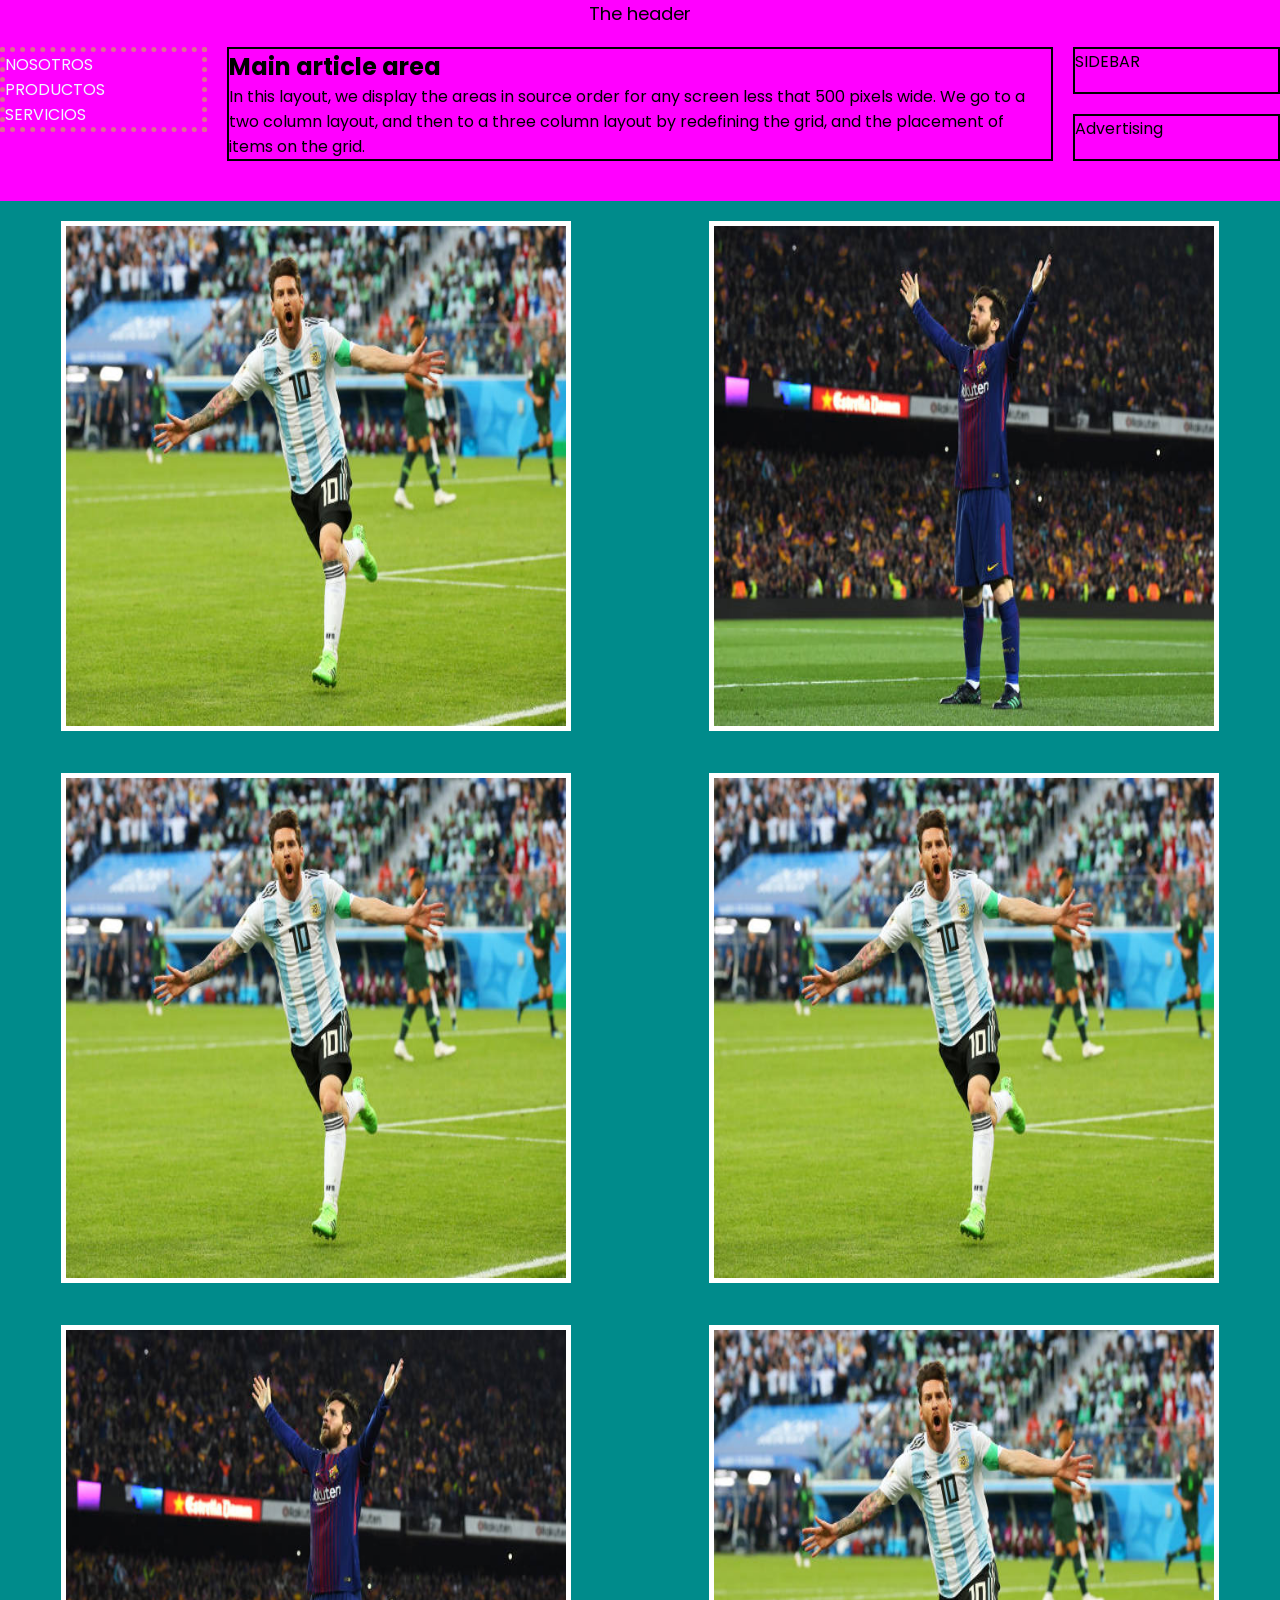
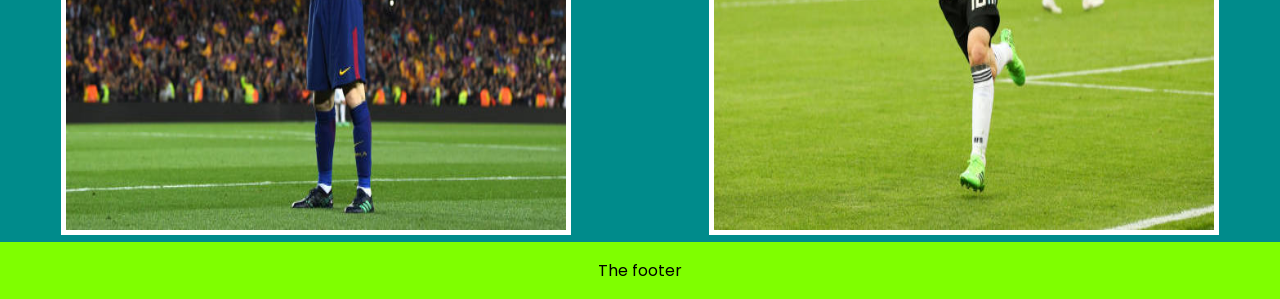
<file: index.html>
<!DOCTYPE html>
<html lang="en">
<head>
    <meta charset="UTF-8">
    <meta http-equiv="X-UA-Compatible" content="IE=edge">
    <meta name="viewport" content="width=device-width, initial-scale=1.0">

   
    <link rel="stylesheet" href="./css/style.css">
    <title>GRIDS</title>
</head>
<body>
    <div class="wrapper">
        <header class="main-head">The header</header>
        <nav class="main-nav">
          <ul>
            <li><a href="./sections/nosotros.html">Nosotros</a></li>
            <li><a href="./sections/productos.html">Productos</a></li>
            <li><a href="./sections/servicios.html">Servicios</a></li>
          </ul>
        </nav>
        <article class="content">
          <h1>Main article area</h1>
          <p>In this layout, we display the areas in source order for any screen less that 500 pixels wide. We go to a two column layout, and then to a three column layout by redefining the grid, and the placement of items on the grid.</p>
        </article>

        <aside class="side">SIDEBAR</aside>
        
        <div class="ad">Advertising</div>
    </div>
     
    <section class="galeria-grid">
      <section class="padre">
          <div>
            <img src="./img/messi4.jpg" alt="">
          </div>
          <div>
            <img src="./img/messi1.jpg" alt="">
          </div>
          <div>
            <img src="./img/messi4.jpg" alt="">
          </div>
          <div>
           <img src="./img/messi4.jpg" alt="">
          </div>
          <div>
          <img src="./img/messi1.jpg" alt="">
          </div>
          <div>
            <img src="./img/messi4.jpg" alt="">
           </div>

      </section>


  </section>


   
   


        <footer class="main-footer">The footer</footer>
      
       
         
</body>
</html>
</file>
<file: css/style.css>
@import url('https://fonts.googleapis.com/css2?family=Dongle:wght@300&family=Oooh+Baby&family=Poppins:wght@600&family=Roboto:wght@100&family=Sedgwick+Ave&display=swap');

*{
    padding: 0;
    margin:0;
}

/*body{
    background-color: rgb(240, 188, 188) ;
    font-family: 'Poppins', sans-serif;
    display: flex;
    flex-direction: column;
    min-height: 100vh;
  }

header{
    font-size: large;
    display: grid;
    justify-content:center;
}


nav ul li  {
    list-style: none;
    text-transform: uppercase;
}

a{
    text-decoration: none;
}

aside, article, .ad {
    border: 1px solid black;
}

img{
  border: 5px solid white;
  width: 200px;
  height: 200px;
  margin-top: 15px;
}

footer{
  text-align: center;
  padding: 1em;
  background-color: blueviolet;
  margin-bottom: 0;
  margin-top:auto;
  
}



.main-head {
    grid-area: header;
  }
  .content {
    grid-area: contenido;
  }
  .main-nav {
    grid-area: nav;
  }
  .side {
    grid-area: sidebar;
  }
  .ad {
    grid-area: ad;
  }
  .main-footer {
    grid-area: footer;
  }

  .galeria-grid{
    grid-area: galeria;
    background-color: blue;
}

.padre{
  
  display: grid;
  grid-template-columns: 1fr;
  grid-template-rows: 1fr;
  height: 1500px;
  gap: 15px;
  align-items: end;
  justify-items: center;



}




  .wrapper {
    display: grid;
    gap: 20px;
    grid-template-areas:
      "header"
      "nav"
      "contenido"
      "sidebar"
      "ad"
      "galeria"
      "footer";
    border: 2px solid black;
    /*justify-items: center;
    align-items: start;*/
    
  



  /*@media (min-width: 500px) {

    .padre{
  
      display: grid;
      grid-template-columns: 1fr 1fr;
      
      height: 800px;
      gap: 15px;
      align-items: end;
      justify-items: center;
    
    
    
    }
    .wrapper {
      grid-template-columns: 1fr 3fr;
      grid-template-areas:
        "header  header"
        "nav     nav"
        "sidebar contenido"
        "ad      ad"
        "galeria galeria"
        "footer     footer";
    }
    nav ul {
      display: flex;
      justify-content: space-between;
      border: 1px solid black;
      border: 2cm;
      
    }

    
    
  }

  


  @media (min-width: 700px) {
    .wrapper {
      grid-template-columns: 1fr 4fr 1fr;
      grid-template-areas:
        "header header  header"
        "nav    contenido sidebar"
        "nav    contenido ad"
        "galeria galeria galeria"
        "footer footer  footer"
     }
     nav ul {
       flex-direction: column;
       border: 1px solid black;
       
     }
     
  }
 

  @media (min-width:920px) {

    .wrapper {
      grid-template-columns: 1fr 4fr 1fr;
      grid-template-areas:
        "header header  header"
        "nav    contenido sidebar"
        "nav    contenido ad"
        "footer footer  footer"
     }
     nav ul {
       flex-direction: column;
       border: 1px solid black;
       
     }

     /*footer{
       background-color: aqua;
     }*/

body{
  background-color: cornflowerblue;
  font-family: 'Poppins', sans-serif;
  display: flex;
  flex-direction: column;
  min-height: 100vh;
}

header{
  font-size: large;
  display: grid;
  justify-content: center;

}

nav ul li{
  list-style: none;
  text-transform: uppercase;
}

a{
  color: aliceblue;
  text-decoration: none;
}

article, aside, .ad{
  border: 2px solid black;
}

img{
  border: 5px solid white;
  width: 200px;
  height: 200px;
  margin-top: 15px;
}


footer{
  text-align: center;
  padding: 1em;
  background-color: cadetblue;
  margin-bottom: 0;
  margin-top:auto;
}

.main-head{
  grid-area: header;
}
.content{
  grid-area: contenido;
}
.main-nav{
  grid-area: nav;
}
 .side{
   grid-area: sidebar;
 }
 .ad{
   grid-area: ad;
 }
 .galeria-grid{
   grid-area: galeria;
   background-color: darkcyan;
 }

 .footer{
   grid-area: footer;
 }

 .padre{
   display: grid;
   grid-template-columns: 1fr;
   grid-template-rows: 1fr;
   height: 1500px;
   gap: 15px;
   align-items: end;
   justify-items: center;
}

.wrapper{
  display: grid;
  gap: 20px;
  grid-template-areas: 
  "header"
  "nav"
  "contenido"
  "sidebar"
  "ad"
  "galeria"
  "footer";
}

@media (min-width:500px){
  .wrapper{
    grid-template-columns: 1fr 3fr ;
    grid-template-areas: 
    "header header"
    "nav nav"
    "sidebar contenido"
    "ad ad"
    "galeria galeria"
    "footer footer"
   
  }

  nav ul{
    display: flex;
    justify-content: space-between;
    border: 2px solid red;

  }


}

@media (min-width:700px){
  .wrapper{
    grid-template-columns: 1fr 4fr 1fr;
    grid-template-areas:
    "header header header"
    "nav contenido sidebar"
    "nav contenido ad"
    "galeria galeria galeria"
    "footer footer footer";
   }
   nav ul{
     flex-direction: column;
     border: 5px dotted palevioletred;
   }

   body{
    background-color: magenta;
   }
   footer{
     background-color: chartreuse;
   }

}

@media (min-width:920px){

  .padre{
  
    display: grid;
    grid-template-columns: 1fr 1fr;
    height: auto;
    gap: 15px;
    align-items: start;
    justify-items: center;
  
  
  
  }
  .wrapper{
    grid-template-columns: 1fr 4fr 1fr ;
    grid-template-areas:
    "header header header"
    "nav contenido sidebar"
    "nav contenido ad"
    "galeria galeria galeria" 
    "footer footer footer";
  }

  img{
    border: 5px solid white;
    width: 500px;
    height: 500px;
    margin-top: 20px;
  }
}
</file>
